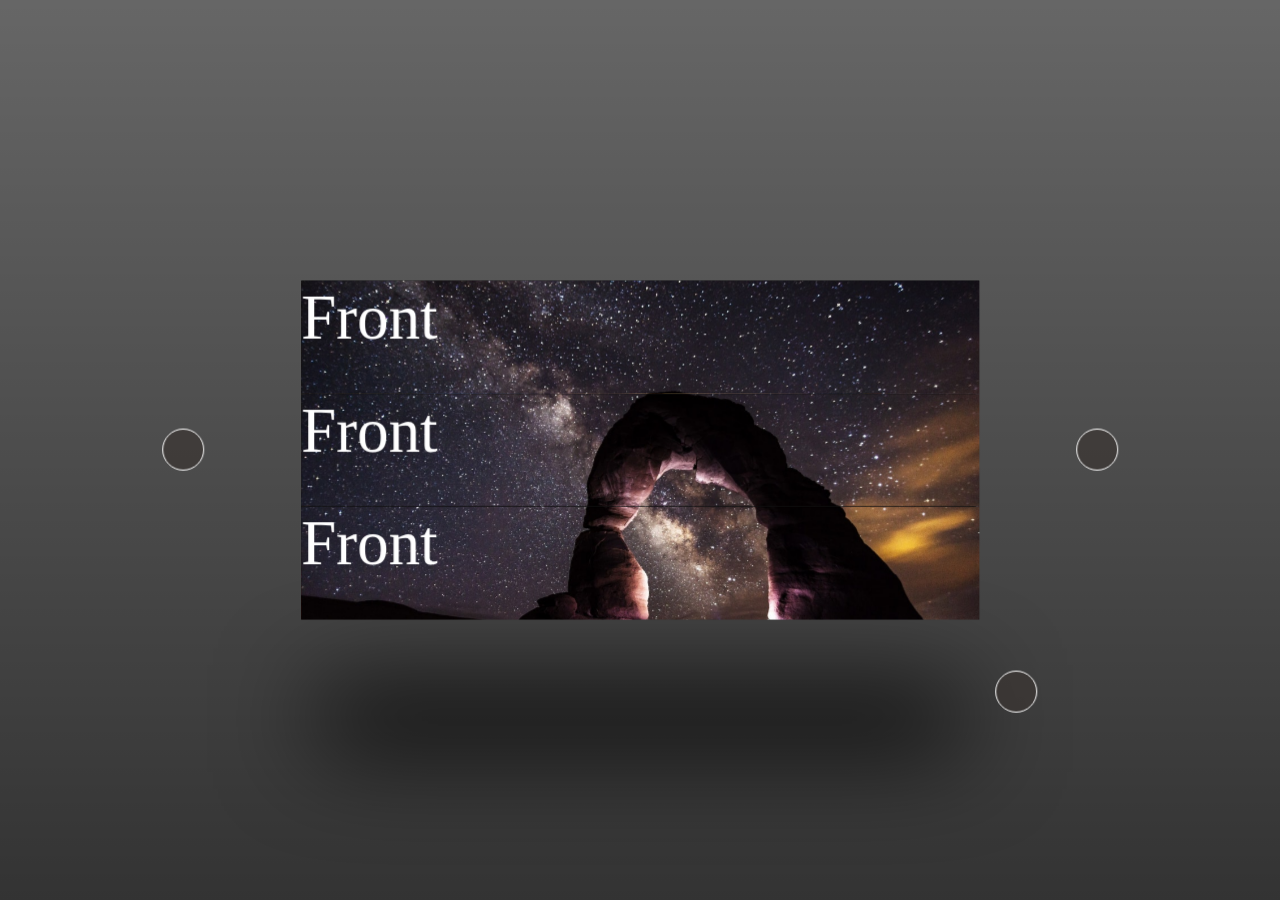
<file: CubeAnimation/index.html>
<!DOCTYPE html>
<html lang="en">
<head>
    <meta charset="UTF-8">
    <meta name="viewport" content="width=device-width, initial-scale=1.0">
    <title>Cube Slideshow Animation</title>
    <!-- <link rel="stylesheet" href="https://cdnjs.cloudflare.com/ajax/libs/font-awesome/5.13.0/js/all.min.js"> -->
    <link rel="stylesheet" href="https://use.fontawesome.com/releases/v5.3.1/css/all.css" integrity="sha384-mzrmE5qonljUremFsqc01SB46JvROS7bZs3IO2EmfFsd15uHvIt+Y8vEf7N7fWAU" crossorigin="anonymous">
    <link rel="stylesheet" href="style.css">
</head>
<body>
    <div class="container">
        <div class="viewport">
            <div class="control left-arrow"><i class="fas fa-arrow-left"></i></div>
            <div class="cube cube-1">
                <div class="face front">Front</div>
                <div class="face back">Back</div>
                <div class="face top"></div>
                <div class="face bottom"></div>
                <div class="face left">Left</div>
                <div class="face right">Right</div>
            </div>
            <div class="cube cube-2">
                <div class="face front">Front</div>
                <div class="face back">Back</div>
                <div class="face top"></div>
                <div class="face bottom"></div>
                <div class="face left">Left</div>
                <div class="face right">Right</div>
            </div>
            <div class="cube cube-3">
                <div class="face front">Front</div>
                <div class="face back">Back</div>
                <div class="face top"></div>
                <div class="face bottom"></div>
                <div class="face left">Left</div>
                <div class="face right">Right</div>
            </div>
            <div class="control right-arrow"><i class="fas fa-arrow-right"></i></div>
            <div class="control play-pause"><i class="fas fa-play"></i></div>
        </div>
    </div>
    <script src="code.js"></script>
</body>
</html>
</file>
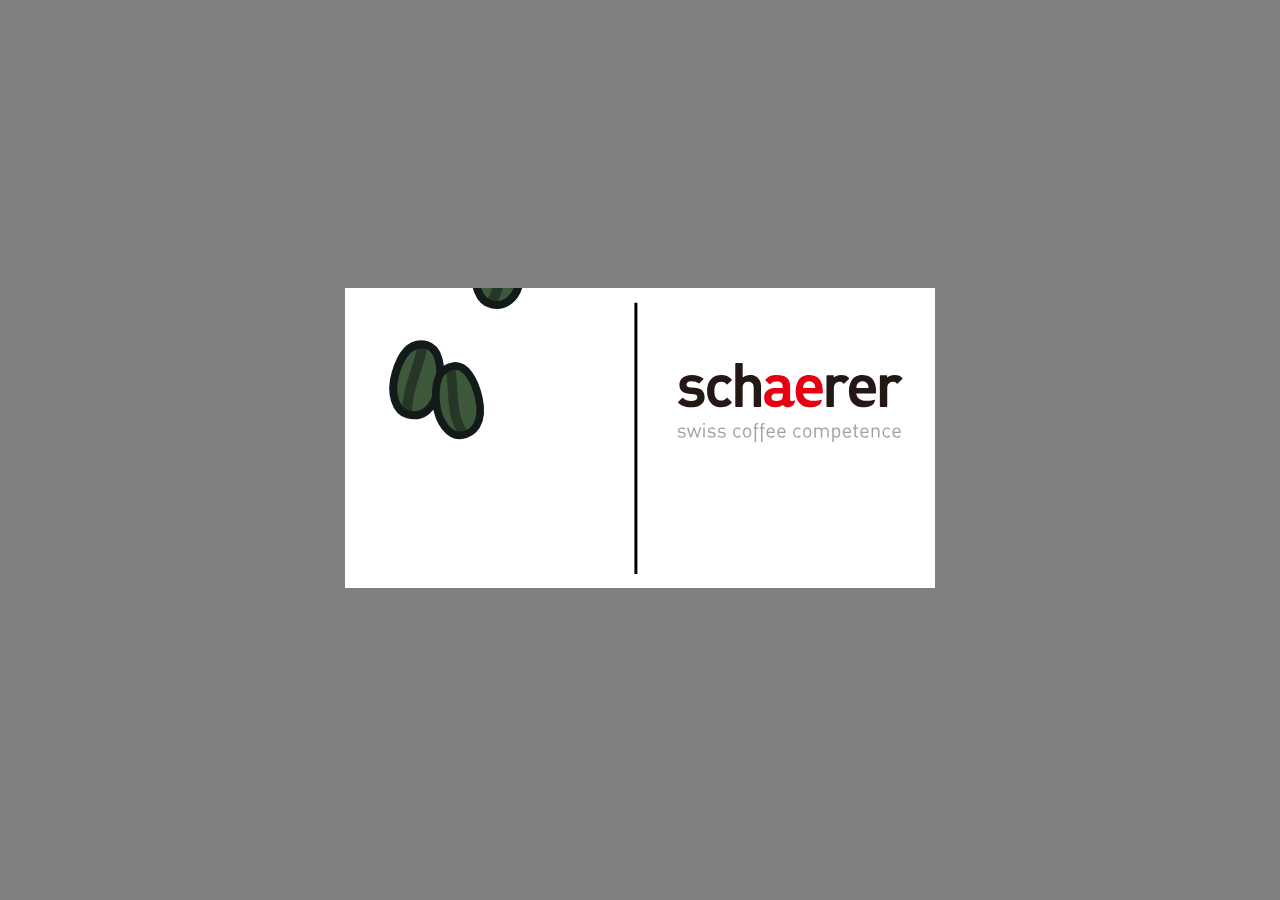
<file: EspressoAnimation/index.html>
<!DOCTYPE html>
<html lang="en">
<head>
    <meta charset="UTF-8">
    <meta name="viewport" content="width=device-width, initial-scale=1.0">
    <title>Document</title>
    <link rel="stylesheet" href="style.css">
    <script src="https://cdnjs.cloudflare.com/ajax/libs/gsap/3.2.6/gsap.min.js"></script>
</head>
<body>
    <svg xmlns="http://www.w3.org/2000/svg" width="300" height="300" viewBox="0 0 150 150">
        <defs>
          <linearGradient gradientUnits="userSpaceOnUse" y2="280.04" x2="20.19" y1="295.19" x1="20.28" id="fire"  gradientTransform="matrix(3.77953 0 0 3.77953 0 -972.52)"/>
          <linearGradient id="a">
            <stop offset="0" stop-color="#fc1c03" stop-opacity=".88"/>
            <stop offset="1" stop-color="#fc6603" stop-opacity="0"/>
          </linearGradient>
          <linearGradient id="steam-grad">
            <stop offset="0" stop-opacity="0"/>
            <stop offset="0.8" stop-opacity="0.3"/>
          </linearGradient>
          <linearGradient id="cup-grad">
            <stop offset="0" stop-color="#000" stop-opacity="0.5"/>
            <stop offset="0.5" stop-color="#000" stop-opacity=".2"/>
            <stop offset="1" stop-color="#000" stop-opacity="0.1"/>
          </linearGradient>
          
          <linearGradient y2="271.39" x2="18.9" y1="258.34" x1="19" gradientTransform="matrix(3.77953 0 0 2.3183 -17.81 -574.36)" gradientUnits="userSpaceOnUse" id="cup-steam-fill" />
          <linearGradient y2="270.33" x2="18.86" y1="257.85" x1="18.87" gradientUnits="userSpaceOnUse" id="b" />
          <linearGradient y2="270" x2="19.06" y1="256.69" x1="18.61" gradientUnits="userSpaceOnUse" id="steam-fill"/>
        </defs>
        <g id="background">
          <rect height="150" width="150" fill="white"/>
        </g>
        <rect id="roasting-fire" opacity="0" y="85.53" x="6.76" height="57.79" width="138.84" fill="url(#fire)"/>
        <g id="beans">
          <g id="bean1" opacity="0">
            <path class="bean-fill" d="M40.85 50.6c6.03 1.64 7.75 10.51 6.18 20.31-2.1 13.19-9.62 16-15.65 14.35-6.03-1.64-9-10.53-6.19-20.32 2.46-8.52 6.93-16.4 15.66-14.35z" fill="#3e583b"/>
            <path class="bean-middle-line" d="M39.01 49.73c-1.97 12.45-8 22.46-8.12 34.95" fill="none" stroke="#263727" stroke-width="5"/>
            <path class="bean-outline" d="M40.85 50.6c6.03 1.64 7.75 10.51 6.18 20.31-2.1 13.19-9.62 16-15.65 14.35-6.03-1.64-9-10.53-6.19-20.32 2.46-8.52 6.93-16.4 15.66-14.35z" fill="none" stroke="#121a1a" stroke-width="4" stroke-linecap="round" stroke-linejoin="round"/>
          </g>
          <g id="bean2" opacity="0">
            <path class="bean-fill" d="M54.35 47.98c5.88-.69 10.5 6.68 12.56 16.07 2.77 12.62-2.85 17.85-8.72 18.54-5.88.68-11.6-6.25-12.56-16.07-.83-8.56.33-17.26 8.72-18.54z" fill="#3e583b"/>
            <path class="bean-middle-line" d="M52.44 47.86c2.64 11.92-.44 23.1 6.87 34.22" fill="none" stroke="#263727" stroke-width="4.79"/>
            <path class="bean-outline" d="M54.35 47.98c5.88-.69 10.5 6.68 12.56 16.07 2.77 12.62-2.85 17.85-8.72 18.54-5.88.68-11.6-6.25-12.56-16.07-.83-8.56.33-17.26 8.72-18.54z" fill="none" stroke="#121a1a" stroke-width="3.83" stroke-linecap="round" stroke-linejoin="round"/>
          </g>
          <g id="bean3" opacity="0">
            <path class="bean-fill" d="M80.57 59.56c6.12 1.26 8.41 10 7.47 19.88-1.26 13.3-8.58 16.59-14.7 15.33-6.13-1.26-9.67-9.94-7.48-19.88 1.9-8.67 5.87-16.82 14.71-15.33z" fill="#3e583b"/>
            <path class="bean-middle-line" d="M78.68 58.82c.54 10-.18 27.98-5.87 35.4" fill="none" stroke="#263727" stroke-width="5"/>
            <path class="bean-outline" d="M80.57 59.56c6.12 1.26 8.41 10 7.47 19.88-1.26 13.3-8.58 16.59-14.7 15.33-6.13-1.26-9.67-9.94-7.48-19.88 1.9-8.67 5.87-16.82 14.71-15.33z" fill="none" stroke="#121a1a" stroke-width="4" stroke-linecap="round" stroke-linejoin="round"/>
          </g>
          <g id="bean4" opacity="0">
            <path class="bean-fill" d="M101.8 42.93c6.03 1.65 7.75 10.52 6.18 20.32-2.11 13.19-9.62 16-15.66 14.36-6.03-1.65-9-10.53-6.18-20.32 2.45-8.53 6.92-16.41 15.65-14.36z" fill="#3e583b"/>
            <path class="bean-middle-line" d="M99.37 43.65c1.96 12.45-4.52 21.9-5.31 33.94" fill="none" stroke="#263727" stroke-width="5"/>
            <path class="bean-outline" d="M101.8 42.93c6.03 1.65 7.75 10.52 6.18 20.32-2.11 13.19-9.62 16-15.66 14.36-6.03-1.65-9-10.53-6.18-20.32 2.45-8.53 6.92-16.41 15.65-14.36z" fill="none" stroke="#121a1a" stroke-width="4" stroke-linecap="round" stroke-linejoin="round"/>
          </g>
          <g id="bean5" opacity="0">
            <path class="bean-fill" d="M119.34 49c6.04 1.64 7.76 10.51 6.19 20.31-2.11 13.19-9.62 16-15.66 14.36-6.03-1.65-9-10.53-6.18-20.32 2.45-8.52 6.92-16.4 15.65-14.35z" fill="#3e583b"/>
            <path class="bean-middle-line" d="M117.5 48.13c-4.16 10.23-1.12 27.68-6.2 34.8" fill="none" stroke="#263727" stroke-width="5"/>
            <path class="bean-outline" d="M119.34 49c6.04 1.64 7.76 10.51 6.19 20.31-2.11 13.19-9.62 16-15.66 14.36-6.03-1.65-9-10.53-6.18-20.32 2.45-8.52 6.92-16.4 15.65-14.35z" fill="none" stroke="#121a1a" stroke-width="4" stroke-linecap="round" stroke-linejoin="round"/>
          </g>
      </g>
        <g id="bean-steam" opacity="0" fill="none" stroke-width=".8" stroke-linecap="round">
          <path d="M9.18 270.33a6.78 6.78 0 0 1 .43-3.43c.2-.5.45-.97.58-1.49.07-.25.1-.52.08-.79-.03-.26-.11-.52-.26-.74a1.3 1.3 0 0 0-1.85-.27 1.3 1.3 0 0 0-.2 1.85 1.3 1.3 0 0 0 1.26.43" stroke="url(#steam-fill" transform="matrix(3.77953 0 0 3.77953 0 -972.52)"/>
          <path d="M11.69 262.56a.96.96 0 0 1 .83-.66.96.96 0 0 1 .93.52c.12.25.14.55.07.82a2 2 0 0 1-.39.73c-.34.44-.8.78-1.11 1.24-.34.5-.48 1.14-.4 1.74.1.6.43 1.17.91 1.54" stroke="url(#steam-fill)" transform="matrix(3.77953 0 0 3.77953 0 -972.52)"/>
          <path d="M15.53 269.92a3.63 3.63 0 0 1-1.71-2.4c-.2-1 .05-2.07.67-2.88.28-.37.63-.68.97-1 .34-.31.67-.65.9-1.05.23-.4.35-.9.23-1.34a1.27 1.27 0 0 0-.33-.6 1.05 1.05 0 0 0-.62-.3.97.97 0 0 0-.97.54.97.97 0 0 0 .19 1.1" stroke="url(#steam-fill)" transform="matrix(3.77953 0 0 3.77953 0 -972.52)"/>
          <path d="M18.7 273.37c.87-.5 1.5-1.4 1.7-2.4.2-1-.05-2.07-.67-2.87-.28-.37-.63-.68-.97-1a4.66 4.66 0 0 1-.9-1.06c-.23-.4-.34-.89-.23-1.34.05-.22.17-.43.33-.6.17-.16.39-.27.62-.3a.97.97 0 0 1 .97.54.97.97 0 0 1-.18 1.1" stroke="url(#steam-fill)" transform="matrix(3.77953 0 0 3.77953 0 -972.52)"/>
          <path d="M20.97 260.83c.21-.25.53-.4.85-.43a1.27 1.27 0 0 1 1.28.8c.08.2.12.4.12.62.01.42-.12.84-.32 1.2-.4.75-1.04 1.34-1.45 2.08a4.02 4.02 0 0 0 1.04 5.12" stroke="url(#steam-fill)" transform="matrix(3.77953 0 0 3.77953 0 -972.52)"/>
          <path d="M31.49 270.37a2.7 2.7 0 0 0 1.21-1.74 2.7 2.7 0 0 0-.44-2.07c-.3-.44-.74-.77-1.09-1.18-.17-.2-.33-.43-.43-.67-.1-.25-.13-.53-.08-.8.06-.27.23-.53.47-.7.24-.15.55-.22.83-.17.28.06.55.22.71.45.17.24.25.54.2.82" stroke="url(#steam-fill)" transform="matrix(3.77953 0 0 3.77953 0 -972.52)"/>
          <path d="M28.14 269.76a3.7 3.7 0 0 0 1.86-2.5 3.7 3.7 0 0 0-.78-3.03c-.46-.55-1.07-.96-1.53-1.52-.23-.27-.41-.6-.5-.94-.08-.35-.05-.73.13-1.05a1.2 1.2 0 0 1 1.24-.58 1.2 1.2 0 0 1 .97.98" stroke="url(#steam-fill)" transform="matrix(3.77953 0 0 3.77953 0 -972.52)"/>
          <path d="M24.89 269.09a2.79 2.79 0 0 0 .7-3.17c-.3-.71-.9-1.27-1.21-1.98a1.85 1.85 0 0 1-.14-1.14c.04-.19.12-.37.25-.52.12-.15.3-.26.48-.32a.93.93 0 0 1 1.09.49.93.93 0 0 1-.3 1.15" stroke="url(#steam-fill)" transform="matrix(3.77953 0 0 3.77953 0 -972.52)"/>
        </g>
        <g id="grinder" opacity="0">
          <rect y="73.76" x="31.88" height="46.79" width="85.23" fill="#795b3d"/>
          <path d="M48.2 73.5a27.84 27.84 0 0 1 53.29-.03" fill="#868381" stroke="#000" stroke-width="4"/>
          <path d="M25.47 73.49h97.77" fill="none" stroke="#000" stroke-width="4.32"/>
          <path d="M21.12 119.85H128.7" fill="none" stroke="#000" stroke-width="6.35"/>
          <path d="M31.88 73.76v46.52" fill="none" stroke="#000" stroke-width="4.32"/>
          <path d="M117.1 73.2v47.36" fill="none" stroke="#000" stroke-width="4.32"/>
          <path d="M42.46 82.96h64.9v27.85h-64.9z" fill="#8d6b47" stroke="#000" stroke-width="2"/>
          <circle r="2.95" cy="96.61" cx="74.75" fill="#010101"/>
          <path d="M79.7 52.46c0 1.63-3.32 2.95-4.95 2.95-1.63 0-4.95-1.32-4.95-2.95 0-1.64 3.32-2.96 4.95-2.96 1.63 0 4.96 1.32 4.96 2.96z" fill="#010101"/>
          <g id="grinder-crank">
            <path id="grinder-handle-rod" d="M75.6 54.32v-2.05a6.83 6.83 0 0 1 6.85-6.85h31.85c3.8 0 6.85-1.06 6.85-4.85V29.95" fill="none" stroke="#000" stroke-width="5"/>
            <rect id="grinder-handle" ry="2.11" y="19.8" x="116.01" height="11.82" width="10.04" fill="#795b3d" stroke="#000" stroke-width="5"/>
          </g>
          <circle cx="37.13"  cy="123.74" r="4.07" fill="#010101"/>
          <circle cx="112.58" cy="123.74" r="4.07" fill="#010101"/>
        </g>
        <g id="maker" opacity="0">
          <rect ry=".94" y="42.11" x="33.65" height="77.62" width="81.73" fill="#d4d5d7" stroke="#040404" stroke-width="3.04" stroke-linecap="round" stroke-linejoin="round"/>
          <rect width="91.98" height="13.92" x="28.32" y="114.77" ry=".94" fill="#868381" stroke="#030303" stroke-width="2.76" stroke-linecap="round" stroke-linejoin="round"/>
          <path d="M114.48 50.39h-80" fill="none" stroke="#040404" stroke-width="3.04"/>
          <path d="M58.97 46.4v12.55h30.58V46.6" fill="#c4c4c4" stroke="#040404" stroke-width="3.04"/>
          <rect ry=".94" y="22.45" x="28.32" height="24.32" width="91.98" fill="#868381" stroke="#030303" stroke-width="2.76" stroke-linecap="round" stroke-linejoin="round"/>
          <g id="streams" opacity="0">
            <path d="M69.04 93.08V74.3" fill="none" stroke="#2f1a05" stroke-width="3"/>
            <path d="M79.33 93.08V74.3" fill="none" stroke="#2f1a05" stroke-width="3"/>
          </g>
          <path d="M86.37 59.54v12.18c0 2.23-1.8 4.03-4.02 4.03l-1.3 3.18h-3.4l-1.32-3.18h-4.32l-1.14 3.18h-3.82s-.4-3.18-1.67-3.18a4.02 4.02 0 0 1-4.03-4.03V59.54" fill="#929292" stroke="#040404" stroke-width="3.04" stroke-linecap="round" stroke-linejoin="round"/>
          <rect ry=".94" y="62.5" x="89.94" height="7.87" width="32.14" fill="#868381" stroke="#040404" stroke-width="3.04" stroke-linecap="round" stroke-linejoin="round"/>
          <path d="M91.22 66.4h-5.2" fill="none" stroke="#040404" stroke-width="3.04"/>
          <circle r="6.48" cy="34.51" cx="102.79" fill="#cabfae" stroke="#040404" stroke-width="3.04" stroke-linecap="round" stroke-linejoin="round"/>
          <rect ry=".04" y="29.4" x="67.37" height="9.57" width="4.55" fill="#729d46" stroke="#040404" stroke-width="2.48" stroke-linecap="round"/>
          <rect width="4.55" height="9.57" x="76.34" y="29.4" ry=".04" fill="#9d4646" stroke="#040404" stroke-width="2.48" stroke-linecap="round"/>
        </g>
        <g id="cup-steam-lines" opacity="0" transform="translate(-5 0)">
          <path d="M90.38 28.03a5.27 5.27 0 0 0-4.9 2.02 6.26 6.26 0 0 0-1.17 2.98c-.14 1.07-.05 2.16.16 3.22.4 2.12 1.29 4.11 1.82 6.2 1.03 4.05.7 8.43-.94 12.27" fill="none" stroke="url(#cup-steam-fill)" stroke-width="5" stroke-linecap="round"/>
          <path d="M79.97 24.64a7.7 7.7 0 0 0-5.11 1.88 7.7 7.7 0 0 0-2.55 4.82c-.3 2.48.63 4.93 1.72 7.18 1.08 2.25 2.36 4.45 2.85 6.9A11.28 11.28 0 0 1 73.3 56" fill="none" stroke="url(#cup-steam-fill)" stroke-width="5" stroke-linecap="round"/>
          <path d="M64.72 27.4a6.35 6.35 0 0 0-4.66 4.86 7.94 7.94 0 0 0 .25 3.82 16 16 0 0 0 1.6 3.51c1.3 2.23 2.9 4.35 3.6 6.83.9 3.23.09 6.88-2.08 9.43" fill="none" stroke="url(#cup-steam-fill)" stroke-width="5" stroke-linecap="round"/>
        </g>
        <g id="cup" opacity="0">
          <path d="M88.9 92.31c2.55 1.06 2.93-1.27 6.54-.35 3.62.92 4.9 10.74.5 13.03-4.38 2.3-6.53 2.26-7.42 4.62l1.53-6.23s3.54-.52 4.74-2.03c1.2-1.5 1.22-5.2-.45-6.18-1.38-.8-3.58 1.1-4.32 2.66z" fill="#fff" stroke="#000" stroke-width="1.5"/>
          <path d="M83.85 111.22H64.13a5.3 5.3 0 0 1-5.3-5.3V91.73h30.33v14.2a5.3 5.3 0 0 1-5.3 5.3z" fill="#fff" stroke="#040404" stroke-width="3.04" stroke-linecap="round" stroke-linejoin="round"/>
          <g id="cup-star" opacity="0">
            <path d="M73.76 96.31c.34 0 1.47 2.74 1.74 2.93.29.2 3.3.38 3.41.7.12.33-2.14 2.24-2.24 2.57-.1.33.66 3.25.38 3.46-.27.2-2.8-1.35-3.13-1.35-.35 0-2.89 1.64-3.18 1.44-.28-.2.43-3.07.32-3.4-.11-.33-2.44-2.24-2.35-2.57.1-.33 3.06-.55 3.33-.75.28-.21 1.37-3.02 1.72-3.03z" fill="#ff0000"/>
          </g>
        </g>
          <path id="divider" d="M145.45 7.37v135.61" fill="none" stroke="#000" stroke-width="1.5"/>
      </svg>

      <div class="logo-wrap">
        <svg xmlns="http://www.w3.org/2000/svg" width="300" height="150" overflow="hidden" viewBox="0 0 600 400">
          <style>
            .st0{fill:#e60012}.st1{fill:#231815}.st2{fill:#9fa0a0}
          </style>
          <g class="logo">
              <path class="st0 ae" d="M313.1 98.4c-.9 1-2.7 1.7-3.7 2-1.3.5-2.6.8-4 1-4.5.6-5-2.6-5.1-3.7V61.2c0-19.6-11.8-29.5-35.1-29.5-7 0-13 .9-17.6 2.7-4.7 1.8-9 5.1-12.9 9.7-.6.7-.5 1.7.1 2.3l10.7 10.1c.3.3.8.5 1.3.4.5 0 .9-.3 1.2-.6 2.1-2.7 4.3-4.6 6.6-5.6s5.6-1.6 9.9-1.6c5.8 0 9.9 1.1 12.4 3.3 2.4 2.1 3.6 5.5 3.6 10.2v4.1h-19.8c-6.2 0-11.6 1-16 3.1-4.5 2.1-7.9 5.1-10.2 8.8-2.3 3.8-3.4 8.2-3.4 13.1 0 7.6 2.3 13.8 6.9 18.6 2.6 2.6 5.9 4.6 9.7 5.9 3.8 1.3 8.2 1.9 13.3 1.9 5.1 0 9.5-.7 12.9-2 2.3-.9 4.5-2.2 6.7-3.9.6.9 2.4 2 3.2 2.6 1.5 1 3.1 1.7 4.7 2.2 3.6 1.1 7.4.9 11 .2 3.9-.8 7.6-2.9 10-6.1 2.6-3.6 3.6-8.1 3.9-12.4.2-.4-.1-.5-.3-.3m-32.3-12.2c0 5.2-1 8.8-3 10.8-1.8 1.7-3.7 2.8-5.8 3.3-2.2.6-5 .8-8.3.8-11.8 0-13.2-5.6-13.2-9.8 0-3.3 1-5.7 3.1-7.4 2.2-1.8 5.4-2.7 9.8-2.7h17.4v5zM383 51.4c-2.8-6.2-7-11.1-12.5-14.5s-12-5.2-19.3-5.2c-7.2 0-13.6 1.7-19 5.2-5.4 3.4-9.7 8.5-12.6 14.9s-4.4 14.1-4.4 23c0 2.2.3 7.3.3 7.3 1.4 15.3 7.4 25.8 17.8 31.5 5 2.7 10.9 4.2 16.7 4.4h1.9c4.4.3 30.4.9 32.9-19.3v-.1-.2c.1-.4.1-.8.2-1.2 0-.3-.2-.3-.4-.1-1 1-3.1 1.5-4.2 1.8-3.4 1-7 1.5-10.5 1.8-4.2.4-8.5.4-12.7-.1-3.4-.4-7-1-10.1-2.6-3.4-1.4-6.6-3.6-8.7-6.7-2.1-3-3-6.1-3.5-9.6 0-.2 0-.4-.1-.7h50.9c.9 0 1.7-.7 1.7-1.7v-7.2c-.2-7.5-1.6-14.6-4.4-20.7m-16.8 15.2h-30.1c-.8 0-1.3-.7-1.3-1.4.1-1.4.3-2.5.4-3.2.2-1.1.7-2.5 1.3-4.1 1.2-2.8 3.1-5.1 5.7-6.8 2.6-1.7 5.6-2.5 9-2.5s6.5.9 9 2.5c2.5 1.7 4.3 3.9 5.5 6.8.9 2.1 1.5 4.6 1.8 7.3.1.7-.5 1.4-1.3 1.4"/>
              <path class="st1 schrer" d="M60.3 69.6c-3.8-1.9-8.4-3-13.6-3.4L33.9 65c-8.7-.8-9.7-4.7-9.7-7.6 0-2.7 1-4.8 3.1-6.3 2.2-1.6 5.6-2.5 10-2.5 8.2 0 14.5 1.9 18.9 5.6.7.5 1.6.5 2.2-.1l10.2-10.4c.3-.3.5-.8.5-1.2 0-.5-.2-.9-.6-1.2-7.3-6.3-17.8-9.5-31.2-9.5-9.1 0-16.8 2.4-22.9 7C8.2 43.6 5 50.1 5 58.3c0 5 1 9.2 3 12.6 2 3.5 5 6.1 8.9 8 3.7 1.8 8.3 3 13.7 3.4l13 1.1c8.4.7 9.3 4.9 9.3 8 0 2-.6 3.7-1.8 5.1-1.3 1.4-3.2 2.5-5.6 3.3-2.6.8-5.5 1.2-8.6 1.2-9.6 0-17.1-2.7-22.2-7.9-.3-.3-.7-.5-1.2-.5-.4 0-.9.2-1.2.5L1.6 103.8c-.3.3-.5.7-.5 1.2 0 .4.2.9.5 1.2 3.3 3.2 6.8 5.7 10.3 7.4 3.5 1.7 7.4 3 11.5 3.7 4 .7 8.5 1 13.5 1 6.8 0 13-1 18.2-3 5.3-2.1 9.6-5.2 12.6-9.3 3.1-4.1 4.6-9.2 4.6-15 0-5-1-9.3-3.1-12.9-2-3.8-5-6.6-8.9-8.5M103 56.2c3.3-4.4 7.8-6.5 13.7-6.5 3 0 5.6.5 7.6 1.5 2.1 1 4.3 2.9 6.7 5.6.3.3.7.5 1.2.6.4 0 .9-.2 1.2-.5L144.6 46c.6-.6.7-1.6.1-2.3-3.9-4.2-8.1-7.3-12.5-9.2-4.4-1.9-9.6-2.8-15.5-2.8-4.8 0-9.6.8-14.1 2.4s-8.6 4.2-12.2 7.6c-3.5 3.5-6.4 8-8.4 13.6-2 5.5-3.1 12-3.1 19.6 0 9.8 1.8 18.1 5.2 24.5 3.5 6.5 8.2 11.3 14 14.3 5.7 2.9 11.9 4.4 18.5 4.4 3.9 0 7.4-.4 10.6-1.2 3.2-.8 6.3-2.2 9.2-4s5.6-4.1 8.1-6.8c.6-.7.6-1.7-.1-2.3l-11.2-10.7c-.3-.3-.8-.5-1.2-.5s-.9.2-1.2.5c-2.3 2.6-4.6 4.5-6.8 5.5-2.1 1-4.6 1.6-7.5 1.6-5.9 0-10.3-2.1-13.7-6.5-2.9-3.8-4.4-10.1-4.4-18.8 0-4.7.3-8.5 1-11.4.9-2.8 2-5.2 3.6-7.3M209.1 35.7c-4.5-2.6-9.9-3.9-16-3.9-7.5 0-13.9 2.3-19.3 6.9v-37c0-.9-.7-1.7-1.7-1.7h-16.3c-.9 0-1.7.7-1.7 1.7v113.8c0 .9.7 1.7 1.7 1.7h16.3c.9 0 1.7-.7 1.7-1.7V65.8c0-5.3 1.4-9.4 4.1-12 2.8-2.7 6.3-4 10.7-4s7.9 1.3 10.6 3.9c2.7 2.6 4 6.7 4 12.1v49.7c0 .9.7 1.7 1.7 1.7h16.3c.9 0 1.7-.7 1.7-1.7V63.2c0-6.2-1.2-11.7-3.5-16.4-2.3-4.8-5.8-8.5-10.3-11.1M599.5 40c-3-3-6.1-5.1-9.4-6.4-3.2-1.2-7-1.9-11.2-1.9-4.7 0-9.1.9-13.2 2.8-2.6 1.2-4.8 2.6-6.7 4.3v-4.5c0-.9-.7-1.7-1.7-1.7h-16c-.9 0-1.7.7-1.7 1.7v81.2c0 .9.7 1.7 1.7 1.7h16.3c.9 0 1.7-.7 1.7-1.7V66.3c0-3.3.7-6.3 2-8.8s3.1-4.4 5.3-5.7c2.2-1.3 4.6-2 7.2-2 2.5 0 4.5.4 6 1.1s3.2 2 4.9 3.8c.3.3.7.5 1.2.5s.9-.2 1.2-.5l12.3-12.3c.8-.7.8-1.8.1-2.4M457.2 40c-3-3-6.1-5.1-9.4-6.4-3.2-1.2-7-1.9-11.2-1.9-4.7 0-9.1.9-13.2 2.8-2.6 1.2-4.8 2.6-6.7 4.3v-4.5c0-.9-.7-1.7-1.7-1.7h-16c-.9 0-1.7.7-1.7 1.7v81.2c0 .9.7 1.7 1.7 1.7h16.3c.9 0 1.7-.7 1.7-1.7V66.3c0-3.3.7-6.3 2-8.8s3.1-4.4 5.3-5.7c2.2-1.3 4.6-2 7.2-2 2.5 0 4.5.4 6 1.1s3.2 2 4.9 3.8c.3.3.7.5 1.2.5s.9-.2 1.2-.5l12.3-12.3c.7-.7.7-1.8.1-2.4M525 51.4c-2.8-6.2-7-11.1-12.5-14.5s-12-5.2-19.3-5.2c-7.2 0-13.6 1.7-19 5.2-5.4 3.4-9.7 8.5-12.6 14.9s-4.4 14.1-4.4 23c0 2.2.3 7.3.3 7.3 1.4 15.3 7.4 25.8 17.8 31.5 5.1 2.7 10.9 4.2 16.7 4.4h1.9c4.4.3 30.4.9 32.9-19.3v-.1-.2c.1-.4.1-.8.2-1.2 0-.3-.2-.3-.4-.1-1 1-3.1 1.5-4.2 1.8-3.4 1-7 1.5-10.5 1.8-4.2.4-8.5.4-12.8-.1-3.4-.4-7-1-10.1-2.6-3.4-1.4-6.6-3.6-8.7-6.7-2.1-3-3-6.1-3.5-9.6 0-.2 0-.4-.1-.7h51c.9 0 1.7-.7 1.7-1.7v-7.2c-.2-7.5-1.6-14.6-4.4-20.7m-16.7 15.2h-30.1c-.8 0-1.3-.7-1.3-1.4.1-1.4.3-2.5.4-3.2.2-1.1.7-2.5 1.3-4.1 1.2-2.8 3.1-5.1 5.7-6.8 2.6-1.7 5.6-2.5 9-2.5s6.5.9 9 2.5c2.5 1.7 4.3 3.9 5.5 6.8.9 2.1 1.5 4.6 1.8 7.3 0 .7-.6 1.4-1.3 1.4"/>
              <path class="st2 swiss" d="M11 199.2c-4.5 0-8-1-11-3.8l2.6-2.6c2.1 2.2 5 3.1 8.3 3.1 4.4 0 7.1-1.6 7.1-4.7 0-2.3-1.4-3.6-4.4-3.9l-4.4-.4c-5.2-.4-8-2.8-8-7.2 0-4.9 4.1-7.8 9.8-7.8 3.8 0 7.2.9 9.6 2.9l-2.6 2.5c-1.9-1.5-4.3-2.1-7.1-2.1-3.9 0-6 1.7-6 4.4 0 2.3 1.3 3.6 4.7 3.9l4.3.4c4.7.4 7.9 2.2 7.9 7.2 0 5.1-4.4 8.1-10.8 8.1M54.8 198.9h-3.6l-7-20.8-7 20.8h-3.6l-8.4-26.7h4.2l6.1 21.4 7-21.4h3.4l7 21.4 6.1-21.4h4.2zM68.5 160.2h4.4v4.4h-4.4v-4.4zm.2 12h3.9v26.7h-3.9v-26.7zM90.8 199.2c-4.5 0-8-1-11-3.8l2.6-2.6c2.1 2.2 5 3.1 8.3 3.1 4.4 0 7.1-1.6 7.1-4.7 0-2.3-1.4-3.6-4.4-3.9l-4.4-.4c-5.2-.4-8-2.8-8-7.2 0-4.9 4.1-7.8 9.8-7.8 3.8 0 7.2.9 9.6 2.9l-2.6 2.5c-1.9-1.5-4.3-2.1-7.1-2.1-3.9 0-6 1.7-6 4.4 0 2.3 1.3 3.6 4.7 3.9l4.3.4c4.7.4 7.9 2.2 7.9 7.2 0 5.1-4.4 8.1-10.8 8.1M117.7 199.2c-4.5 0-8-1-11-3.8l2.6-2.6c2.1 2.2 5 3.1 8.3 3.1 4.4 0 7.1-1.6 7.1-4.7 0-2.3-1.4-3.6-4.4-3.9l-4.4-.4c-5.2-.4-8-2.8-8-7.2 0-4.9 4.1-7.8 9.8-7.8 3.8 0 7.2.9 9.6 2.9l-2.5 2.5c-1.9-1.5-4.3-2.1-7.1-2.1-3.9 0-6 1.7-6 4.4 0 2.3 1.3 3.6 4.7 3.9l4.3.4c4.7.4 7.9 2.2 7.9 7.2-.1 5.1-4.5 8.1-10.9 8.1"/>
              <path class="st2 coffee" d="M160 199.2c-6.7 0-11.8-4.6-11.8-13.7s5.1-13.7 11.8-13.7c3.7 0 6 1 8.8 4l-2.7 2.5c-2-2.2-3.6-3-6.1-3-2.6 0-4.8 1-6.2 3-1.2 1.7-1.7 3.8-1.7 7.2 0 3.4.5 5.4 1.7 7.2 1.4 2 3.6 3 6.2 3 2.5 0 4.1-.8 6.1-3l2.7 2.6c-2.8 2.9-5.1 3.9-8.8 3.9M193.3 196.1c-1.8 1.8-4.4 3-7.6 3-3.2 0-5.8-1.2-7.6-3-2.7-2.8-3.3-6.5-3.3-10.6s.5-7.9 3.3-10.6c1.8-1.8 4.4-3 7.6-3 3.3 0 5.8 1.2 7.6 3 2.7 2.8 3.3 6.5 3.3 10.6s-.6 7.9-3.3 10.6m-2.7-18.8c-1.2-1.2-3-2-4.9-2s-3.6.7-4.8 2c-2 2-2.2 5.3-2.2 8.2 0 3 .2 6.3 2.2 8.2 1.2 1.2 2.9 2 4.8 2s3.6-.7 4.9-2c2-2 2.1-5.3 2.1-8.2 0-3-.2-6.3-2.1-8.2M209.7 175.3v35.5h-3.9v-35.5h-3.4v-3h3.4v-5c0-4 2.2-7.2 6.8-7.2h2.8v3.4h-2.1c-2.5 0-3.6 1.5-3.6 3.9v4.9h5.7v3h-5.7zM226.7 175.3v35.5h-3.9v-35.5h-3.4v-3h3.4v-5c0-4 2.2-7.2 6.8-7.2h2.8v3.4h-2.1c-2.5 0-3.6 1.5-3.6 3.9v4.9h5.7v3h-5.7zM241.4 186.6c0 5.9 2.8 9.2 7.9 9.2 3.1 0 4.9-.9 7-3l2.7 2.3c-2.7 2.7-5.2 4.1-9.8 4.1-7.1 0-11.7-4.2-11.7-13.7 0-8.6 4.2-13.7 11-13.7 6.9 0 10.9 5 10.9 12.9v1.8h-18v.1zm13.3-7.4c-1-2.4-3.4-4-6.2-4-2.8 0-5.2 1.6-6.2 4-.6 1.5-.7 2.3-.8 4.4h14.1c-.2-2.1-.3-3-.9-4.4M270.1 186.6c0 5.9 2.8 9.2 7.9 9.2 3.1 0 4.9-.9 7-3l2.7 2.3c-2.7 2.7-5.2 4.1-9.8 4.1-7 0-11.7-4.2-11.7-13.7 0-8.6 4.2-13.7 11-13.7 6.9 0 11 5 11 12.9v1.8h-18.1v.1zm13.3-7.4c-1-2.4-3.4-4-6.2-4-2.8 0-5.2 1.6-6.2 4-.6 1.5-.7 2.3-.8 4.4h14c-.1-2.1-.2-3-.8-4.4"/>
              <path class="st2 competence" d="M320.2 199.2c-6.7 0-11.8-4.6-11.8-13.7s5.1-13.7 11.8-13.7c3.7 0 6 1 8.8 4l-2.7 2.5c-2-2.2-3.6-3-6.1-3-2.6 0-4.8 1-6.2 3-1.2 1.7-1.7 3.8-1.7 7.2 0 3.4.5 5.4 1.7 7.2 1.4 2 3.6 3 6.2 3 2.5 0 4.1-.8 6.1-3l2.7 2.6c-2.8 2.9-5.1 3.9-8.8 3.9M353.6 196.1c-1.8 1.8-4.4 3-7.6 3-3.3 0-5.8-1.2-7.6-3-2.7-2.8-3.3-6.5-3.3-10.6s.5-7.9 3.3-10.6c1.8-1.8 4.4-3 7.6-3 3.3 0 5.8 1.2 7.6 3 2.7 2.8 3.3 6.5 3.3 10.6-.1 4.1-.6 7.9-3.3 10.6m-2.8-18.8c-1.2-1.2-3-2-4.9-2s-3.6.7-4.8 2c-2 2-2.2 5.3-2.2 8.2 0 3 .2 6.3 2.2 8.2 1.2 1.2 2.9 2 4.8 2s3.6-.7 4.9-2c2-2 2.1-5.3 2.1-8.2 0-3-.2-6.3-2.1-8.2M399.4 198.9v-16.4c0-4.7-2.6-7.1-6.6-7.1-3.9 0-6.7 2.4-6.7 6.7V199h-3.9v-16.4c0-4.7-2.6-7.1-6.6-7.1s-6.7 2.4-6.7 7.1V199H365v-26.7h3.9v2.9c1.9-2.2 4.6-3.3 7.5-3.3 3.7 0 6.6 1.5 8.2 4.4 2.1-2.9 5-4.4 8.8-4.4 2.9 0 5.3.9 6.9 2.5 1.9 1.8 2.9 4.3 2.9 7.4v17.1h-3.8zM430.7 196.8c-1.4 1.4-3.8 2.3-6.5 2.3-2.9 0-5.4-.7-7.5-3.5v15.1h-3.9v-38.6h3.9v3.1c2.2-2.8 4.6-3.5 7.5-3.5 2.7 0 5.1.9 6.5 2.3 2.7 2.7 3.2 7.2 3.2 11.3.1 4.4-.5 8.8-3.2 11.5m-7.3-21.5c-5.8 0-6.7 5-6.7 10.2s.9 10.2 6.7 10.2 6.7-5 6.7-10.2c0-5.2-.9-10.2-6.7-10.2M444.7 186.6c0 5.9 2.8 9.2 7.9 9.2 3.1 0 4.9-.9 7-3l2.7 2.3c-2.7 2.7-5.2 4.1-9.8 4.1-7 0-11.7-4.2-11.7-13.7 0-8.6 4.2-13.7 11-13.7 6.9 0 11 5 11 12.9v1.8h-18.1v.1zm13.3-7.4c-1-2.4-3.4-4-6.2-4-2.8 0-5.2 1.6-6.2 4-.6 1.5-.7 2.3-.8 4.4h14.1c-.2-2.1-.3-3-.9-4.4M478.5 198.9c-4.6 0-6.8-3.2-6.8-7.2v-16.4h-3.4v-3h3.4V164h3.9v8.3h5.7v3h-5.7v16.3c0 2.4 1.1 3.9 3.6 3.9h2.1v3.4h-2.8zM491.4 186.6c0 5.9 2.8 9.2 7.9 9.2 3.1 0 4.9-.9 7-3l2.7 2.3c-2.7 2.7-5.2 4.1-9.8 4.1-7.1 0-11.7-4.2-11.7-13.7 0-8.6 4.2-13.7 11-13.7 6.9 0 11 5 11 12.9v1.8h-18.1v.1zm13.3-7.4c-1-2.4-3.4-4-6.2-4s-5.2 1.6-6.2 4c-.6 1.5-.7 2.3-.8 4.4h14.1c-.2-2.1-.3-3-.9-4.4M534.8 198.9v-16.4c0-4.7-2.6-7.1-6.6-7.1s-6.6 2.4-6.6 7.1v16.4h-3.9v-26.7h3.9v2.9c1.9-2.2 4.5-3.3 7.5-3.3 2.9 0 5.2.9 6.8 2.5 1.9 1.8 2.8 4.3 2.8 7.4v17.1h-3.9v.1zM558.5 199.2c-6.7 0-11.8-4.6-11.8-13.7s5.1-13.7 11.8-13.7c3.7 0 6 1 8.8 4l-2.7 2.5c-2-2.2-3.6-3-6.1-3-2.6 0-4.8 1-6.2 3-1.2 1.7-1.7 3.8-1.7 7.2 0 3.4.5 5.4 1.7 7.2 1.4 2 3.6 3 6.2 3s4.1-.8 6.1-3l2.7 2.6c-2.7 2.9-5.1 3.9-8.8 3.9M577.2 186.6c0 5.9 2.8 9.2 7.9 9.2 3.1 0 4.9-.9 7-3l2.7 2.3c-2.7 2.7-5.2 4.1-9.8 4.1-7.1 0-11.7-4.2-11.7-13.7 0-8.6 4.2-13.7 11-13.7 6.9 0 11 5 11 12.9v1.8h-18.1v.1zm13.3-7.4c-1-2.4-3.4-4-6.2-4s-5.2 1.6-6.2 4c-.6 1.5-.7 2.3-.8 4.4h14.1c-.2-2.1-.3-3-.9-4.4"/>
          </g>
        </svg>
    </div>
      <script src="code.js"></script>
</body>
</html>
</file>
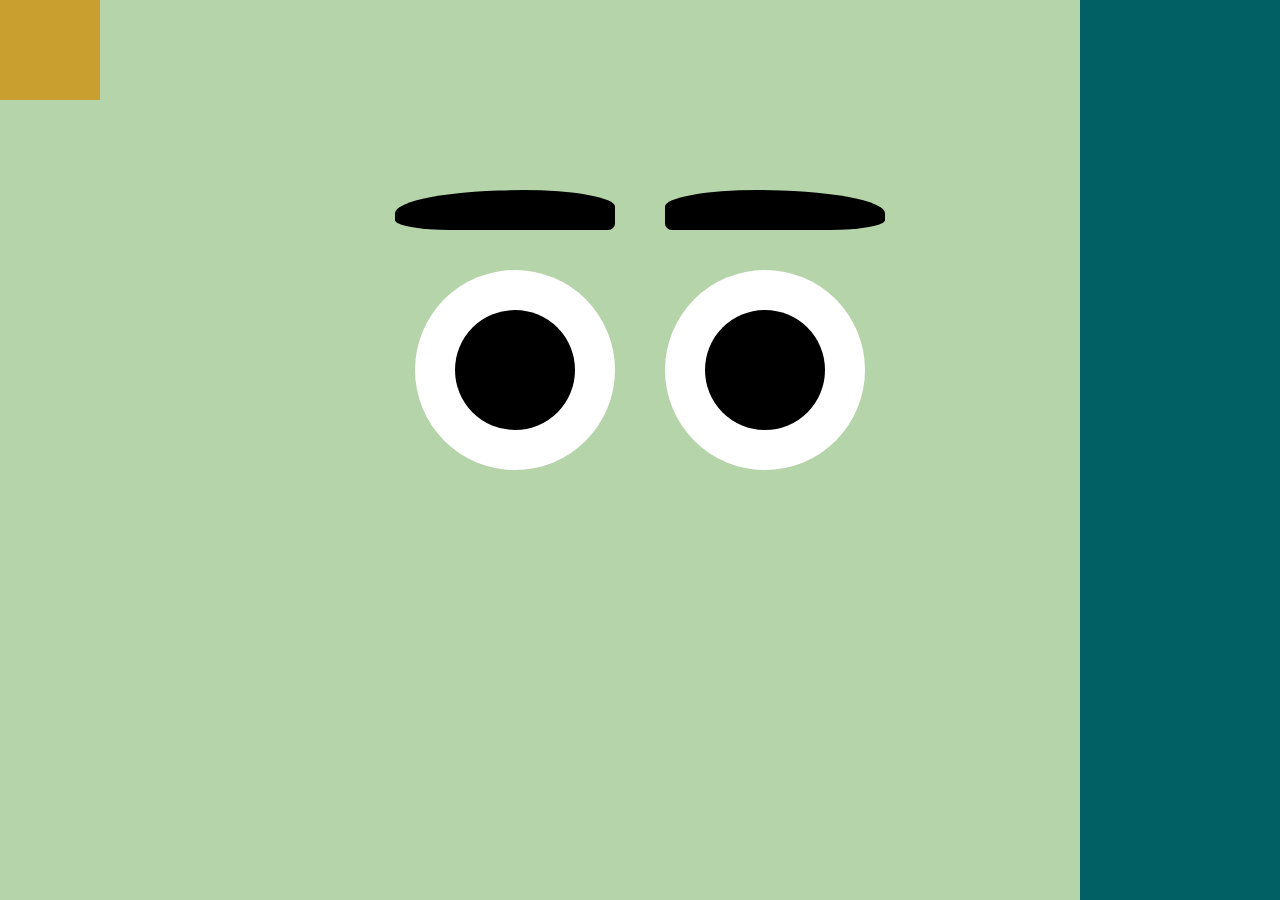
<file: GooglyEyes/index.html>
<!DOCTYPE html>
<html lang="en">
<head>
    <meta charset="UTF-8">
    <meta name="viewport" content="width=device-width, initial-scale=1.0">
    <title>Eyes</title>
    <link rel="stylesheet" href="style.css">
    <script src="https://cdnjs.cloudflare.com/ajax/libs/gsap/3.2.6/gsap.min.js"></script>
</head>
<body>
    <!-- <div class="wrapper"> -->
        <!-- <div class="block"></div> -->
        <div class="block2"></div>
        <div class="brows brow1"></div>
        <div class="brows brow2"></div>
        <div class="eye eye1"><div class="pupil"></div></div>
        <div class="eye eye2"><div class="pupil"></div></div>
        <div class="box"></div>
    <!-- </div> -->
    <script src="code_oo.js"></script>
</body>
</html>
</file>
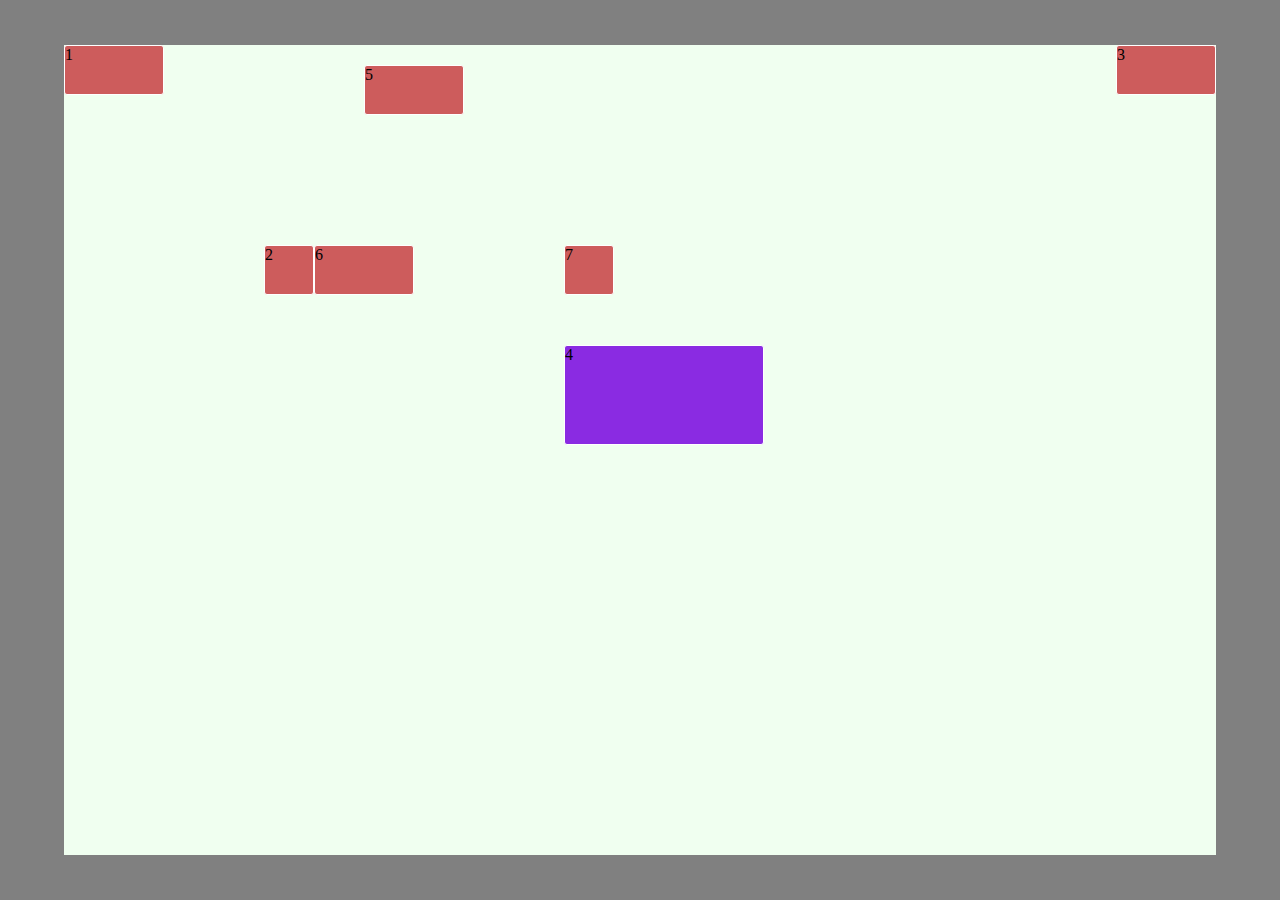
<file: SlidingSoaps/index.html>
<!DOCTYPE html>
<html lang="en">
<head>
    <meta charset="UTF-8">
    <meta name="viewport" content="width=device-width, initial-scale=1.0">
    <title>Dobalos</title>
    <link rel="stylesheet" href="style.css">
</head>
<body>
    <div class="wrapper">
        <div class="playground">
            <div id="br1" class="brick">1</div>
            <div id="br2" class="brick">2</div>
            <div id="br3" class="brick">3</div>
            <div id="br4" class="brick">4</div>
            <div id="br5" class="brick">5</div>
            <div id="br6" class="brick">6</div>
            <div id="br7" class="brick">7</div>
        </div>
    </div>

    <script src="code.js"></script>
</body>
</html>
</file>
<file: CubeAnimation/style.css>
* {
    margin: 0;
    padding: 0;
}

.container {
    height: 100vh;
    width: 100%;
    /* background: linear-gradient(rgba(0,0,0,0.6), rgba(0,0,0,0.8)), url(images/bg.jpg) no-repeat; */
    background: linear-gradient(rgba(0,0,0,0.6), rgba(0,0,0,0.8));
    background-size: cover;
}

.viewport{
    width: 42vw;
    height: 21vw;
    position: absolute;
    top: 50%;
    left: 50%;
    transform: translate(-50%, -50%);
    perspective: 1300px;
}

.viewport::after {
    content: '';
    position: absolute;
    width: 120%;
    height: 20%;
    background-color: black;
    z-index: -1;
    top: 140%;
    left: -10%;
    filter: blur(50px);
}

.cube {
    width: 100%;
    height: 33.33333334%;
    transform-style: preserve-3d;
    position: relative;
}

.cube-1 {
    transition: transform .4s;
}

.cube-2 {
    z-index: 10;
    transition: transform .4s .2s;
}

.cube-3 {
    transition: transform .4s .4s;
}

.face {
    position: absolute;
    width: 100%;
    height: 100%;
    /* background-color: red; */
    /* opacity: 0.7; */
    font-size: 50px;
    color: white;

}

.front {
    transform: translateZ(21vw);
}

.cube-1 .front {
    background: url(images/slide-img-1.jpg) no-repeat 50% 0;
    background-size: cover;
}

.cube-2 .front {
    background: url(images/slide-img-1.jpg) no-repeat 50% -7vw;
    background-size: cover;
}

.cube-3 .front {
    background: url(images/slide-img-1.jpg) no-repeat 50% -14vw;
    background-size: cover;
}

.back {
    transform: translateZ(-21vw) rotateY(180deg);
}

.cube-1 .back {
    background: url(images/slide-img-3.jpg) no-repeat 50% 0;
    background-size: cover;
}

.cube-2 .back {
    background: url(images/slide-img-3.jpg) no-repeat 50% -7vw;
    background-size: cover;
}

.cube-3 .back {
    background: url(images/slide-img-3.jpg) no-repeat 50% -14vw;
    background-size: cover;
}

.right {
    transform: translateX(21vw) rotateY(90deg);
}

.cube-1 .right {
    background: url(images/slide-img-2.jpg) no-repeat 50% 0;
    background-size: cover;
}

.cube-2 .right {
    background: url(images/slide-img-2.jpg) no-repeat 50% -7vw;
    background-size: cover;
}

.cube-3 .right {
    background: url(images/slide-img-2.jpg) no-repeat 50% -14vw;
    background-size: cover;
}

.left {
    transform: translateX(-21vw) rotateY(270deg);
}

.cube-1 .left {
    background: url(images/slide-img-4.jpg) no-repeat 50% 0;
    background-size: cover;
}

.cube-2 .left {
    background: url(images/slide-img-4.jpg) no-repeat 50% -7vw;
    background-size: cover;
}

.cube-3 .left {
    background: url(images/slide-img-4.jpg) no-repeat 50% -14vw;
    background-size: cover;
}

.top {
    height: 42vw;
    background-color: #111;
    transform: translateY(-21vw) rotateX(90deg);
}

.bottom {
    height: 42vw;
    background-color: #111;
    transform: translateY(-14vw) rotateX(-90deg);
}

.control {
    position: absolute;
    transform: translate(-50%, -50%);
    width: 40px;
    height: 40px;
    border: 1px solid white;
    border-radius: 50%;
    background-color: rgba(59, 52, 50, 0.7);
    display: flex;
    justify-content: center;
    align-items: center;
    color: white;
    z-index: 100;
    cursor: pointer;
    transition: background-color 0.3s;
}
.control:hover {
    background-color: rgba(42, 38, 36, 0.8);   
}

.control i {
    pointer-events: none;
}

.left-arrow {
    top: 50%;
    left: -35%;
}

.right-arrow {
    top: 50%;
    left: 135%;
}

.play-pause {
    top: 140%;
    left:120%
}
</file>
<file: EspressoAnimation/style.css>
@import url('https://fonts.googleapis.com/css?family=Lobster|Comfortaa&display=swap');

body {
  background: grey;
  padding: 20px;
  height: 91vh;
  display: flex;
  justify-content: center;
  align-items: center;
}

.logo {
  position: absolute;
  left: 100px;
}
.logo-wrap {
  width: 290px;
  height: 300px;
  display: flex;
  justify-content: center;
  align-items: center;
  background-color: white;
}
</file>
<file: GooglyEyes/style.css>
* {
    margin: 0;
    padding: 0;
}

body {
    background: #B6d4aa;
    cursor: crosshair;
}

.block {
    background-color: #006064;
    width: 200px;
    height: 100vh;
}
.block2 {
    background-color: #006064;
    width: 200px;
    height: 100vh;
    position: absolute;
    right: 0;
    top: 0;
}
.eye {
    background-color: white;
    border-radius: 50%;
    width: 200px;
    height: 200px;
    position: absolute;
    left: 50%;
    top: 30%;
    overflow: hidden;
}
.eye1 {
    margin-left: -225px;
}
.eye2 {
    margin-left: 25px;
}
.brows {
    width: 220px;
    height: 40px;
    background-color: black;
    position: absolute;
    margin-top: -80px;
    top: 30%;
    left: 50%;
    transform-origin: 50% 500%;
}
.brow1 {
    margin-left: -245px;
    border-radius: 70% 50% 8px 30%;
}
.brow2 {
    margin-left: 25px;
    border-radius: 50% 70% 30% 8px;
}
.pupil {
    background-color: black;
    border-radius: 50%;
    width: 120px;
    height: 120px;
    position: absolute;
    left: 50%;
    top: 50%;
    margin-left: -60px;
    margin-top: -60px;
}
.box {
    width: 100px;
    height: 100px;
    position: absolute;
    left: 0;
    top: 0;
    background-color: #c9a030;
    cursor: grab;
}
</file>
<file: SlidingSoaps/style.css>
* {
    margin: 0;
    padding: 0;
}
*, *::before, *::after {
    box-sizing: border-box;
}
.wrapper {
    width: 100%;
    height: 100vh;
    background-color: gray;
    display: flex;
    justify-content: center;
    align-items: center;
}
.playground {
    position: relative;
    width: 90%;
    height: 90%;
    background-color: honeydew;
}
.brick {
    position: absolute;
    width: 100px;
    height: 50px;
    border-radius: 3px;
    border: 1px solid white;
    background-color: indianred;
    cursor: grab;
}
#br1 {
  left: 0px;
  top: 0px;
}
#br2 {
  left: 200px;
  top: 200px;
  width: 50px;
}
#br3 {
  right: 0px;
  top: 0px;
}
#br4 {
  left: 500px;
  top: 300px;
  width: 200px;
  height: 100px;
  background-color: blueviolet;
}
#br5 {
  left: 300px;
  top: 20px;
}
#br6 {
  left: 250px;
  top: 200px;
}
#br7 {
  left: 500px;
  top: 200px;
  width: 50px;
}
</file>
